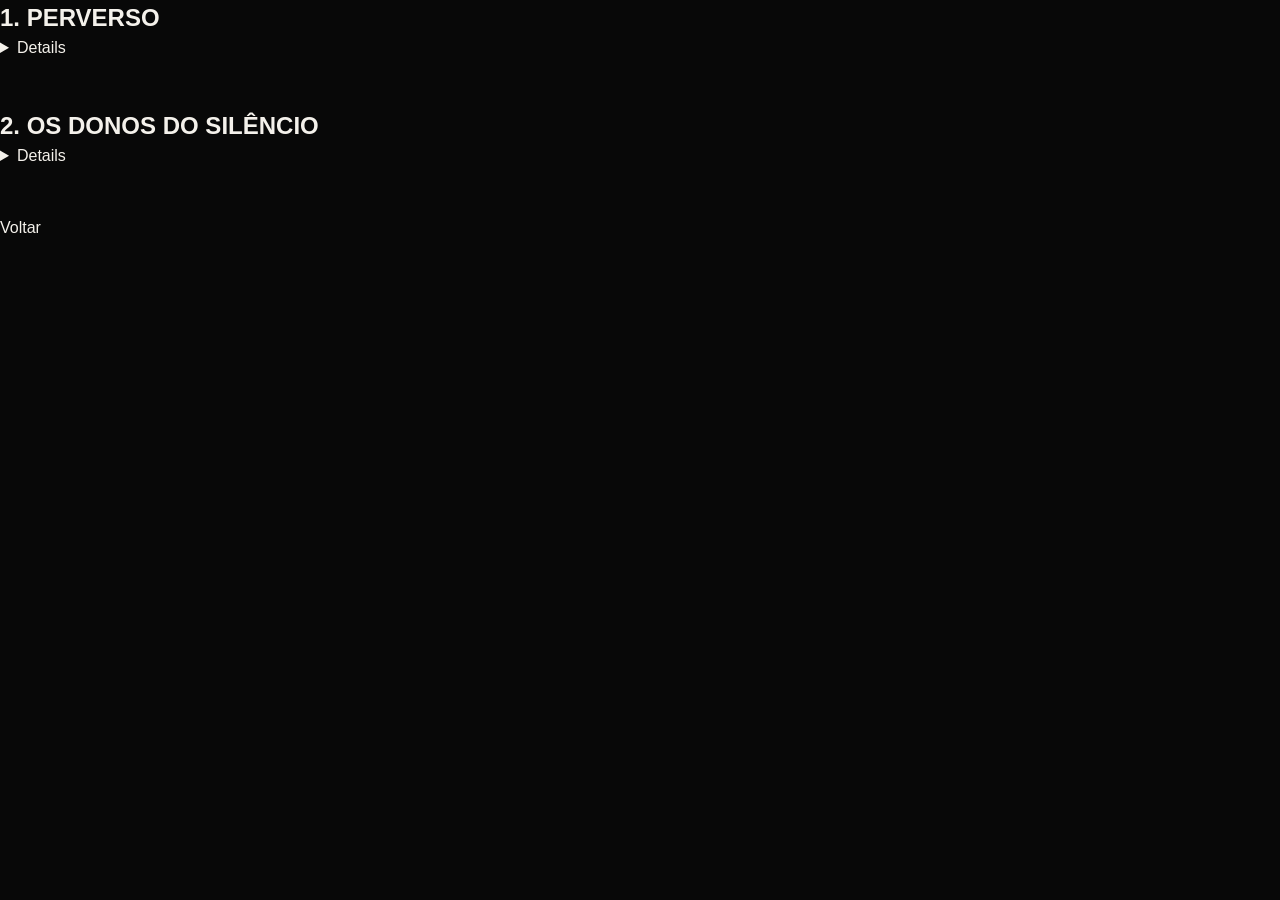
<file: CINEMA.html>
<!DOCTYPE html>
<html lang="en">
<head>
    <meta charset="UTF-8">
    <meta name="viewport" content="width=device-width, initial-scale=1.0">
    <title>Document</title>
    <link rel="stylesheet" href="style.css">
</head>
<body>

<section id="servicos">
  <div class="containerNOVEL">

      <h2 class="section-title">1. PERVERSO</h2>
      <details>

        <p class="section-text">
        Trabalhei como assistente de interpretação do Português para Inglês. Tradução, transliteração e revisão final.
      </p>

      <div class="servicesN">

        <div class="service-NOVEL">
          <img src="img/PERVERSO.jpg" alt="">
    </div>
        
  </div> <br><br>

    <h2 >TRAILER</h2> <br><br>

    
        <article>
            <video controls>
                <source src="">
            </video>

        </article> 
        
      </details> <br><br>


      <h2 class="section-title">2. OS DONOS DO SILÊNCIO</h2>
      <details>

        <p class="section-text">
        Trabalhei na Edição de diálogos, Limpeza de áudio, Redução de ruído,
        Trilha sonora, Loudness para TV/streaming, Restauração de voz, Final mix para cinema e televisão.
      </p>

      <div class="servicesN">

        <div class="service-NOVEL">
          <img src="img/odds_1.png" alt="">
    </div>
        
  </div> <br><br>

    <h2 >TRAILER</h2> <br><br>

    
        <article>
            <video controls>
                <source src="video/ODDS.mp4">
            </video>

        </article> 
        
      </details>

      
            
        <br><br>


        <a href="index.html" class="btn primary"><button>Voltar</button></a>

    </div>

    

</section>

  

    
</body>
</html>
</file>
<file: style.css>
/* =========================================================
   VULCÂNICO — ECOSSISTEMA DIGITAL
   MAIN STYLESHEET
   ========================================================= */


/* =========================================================
   01. RESET
   ========================================================= */

*,
*::before,
*::after {
    margin: 0;
    padding: 0;
    box-sizing: border-box;
}

html {
    scroll-behavior: smooth;
    font-size: 16px;
}

body {
    min-height: 100vh;
    background: #080808;
    color: #f4f1eb;
    font-family: "Manrope", sans-serif;
    overflow-x: hidden;
    line-height: 1.5;
    -webkit-font-smoothing: antialiased;
    text-rendering: optimizeLegibility;
}

body::-webkit-scrollbar {
    width: 7px;
}

body::-webkit-scrollbar-track {
    background: #080808;
}

body::-webkit-scrollbar-thumb {
    background: #333;
    border-radius: 20px;
}

body::-webkit-scrollbar-thumb:hover {
    background: #555;
}

a {
    color: inherit;
    text-decoration: none;
}

button,
input {
    font: inherit;
}

button {
    border: 0;
    background: none;
    color: inherit;
    cursor: pointer;
}

img {
    display: block;
    max-width: 100%;
}

ul,
ol {
    list-style: none;
}


/* =========================================================
   02. ROOT VARIABLES
   ========================================================= */

:root {

    --black: #080808;
    --black-soft: #0d0d0d;
    --black-card: #111111;
    --black-light: #171717;

    --white: #f4f1eb;
    --white-soft: #c9c6bf;
    --white-muted: #8e8b85;

    --line: rgba(255, 255, 255, 0.10);
    --line-soft: rgba(255, 255, 255, 0.06);

    --accent: #d7ff3f;
    --accent-soft: rgba(215, 255, 63, 0.18);

    --container: 1380px;

    --ease: cubic-bezier(0.16, 1, 0.3, 1);

    --serif: "Playfair Display", serif;
    --mono: "DM Mono", monospace;
}


/* =========================================================
   03. NOISE
   ========================================================= */

.noise-overlay {
    position: fixed;
    inset: 0;
    z-index: 9998;
    pointer-events: none;
    opacity: 0.035;
    background-image: url("data:image/svg+xml,%3Csvg viewBox='0 0 180 180' xmlns='http://www.w3.org/2000/svg'%3E%3Cfilter id='n'%3E%3CfeTurbulence type='fractalNoise' baseFrequency='.9' numOctaves='4' stitchTiles='stitch'/%3E%3C/filter%3E%3Crect width='100%25' height='100%25' filter='url(%23n)' opacity='.6'/%3E%3C/svg%3E");
}


/* =========================================================
   04. CURSOR LIGHT
   ========================================================= */

.cursor-light {
    position: fixed;
    width: 420px;
    height: 420px;
    border-radius: 50%;
    pointer-events: none;
    z-index: 1;
    transform: translate(-50%, -50%);
    background: radial-gradient(
        circle,
        rgba(215, 255, 63, 0.055) 0%,
        rgba(215, 255, 63, 0.018) 30%,
        transparent 70%
    );
    opacity: 0;
    transition: opacity 0.5s ease;
}

body:hover .cursor-light {
    opacity: 1;
}


/* =========================================================
   05. PAGE LOADER
   ========================================================= */

.page-loader {
    position: fixed;
    inset: 0;
    z-index: 10000;
    background: #080808;
    display: flex;
    flex-direction: column;
    justify-content: center;
    align-items: center;
    gap: 15px;
    transition:
        opacity 0.8s var(--ease),
        visibility 0.8s var(--ease);
}

.page-loader.loaded {
    opacity: 0;
    visibility: hidden;
}

.loader-logo {
    width: 64px;
    height: 64px;
    border: 1px solid rgba(255,255,255,.2);
    display: flex;
    justify-content: center;
    align-items: center;
    font-size: 27px;
    font-weight: 800;
    animation: loaderPulse 1.4s infinite;
}

.loader-name {
    font-family: var(--mono);
    font-size: 10px;
    letter-spacing: 0.25em;
    color: var(--white-muted);
}

.loader-line {
    width: 120px;
    height: 1px;
    background: rgba(255,255,255,.12);
    overflow: hidden;
}

.loader-line span {
    display: block;
    width: 100%;
    height: 100%;
    background: var(--accent);
    transform: translateX(-100%);
    animation: loaderLine 1.5s var(--ease) forwards;
}

@keyframes loaderPulse {
    50% {
        transform: scale(1.06);
    }
}

@keyframes loaderLine {
    to {
        transform: translateX(0);
    }
}


/* =========================================================
   06. HEADER
   ========================================================= */

.site-header {
    position: fixed;
    top: 0;
    left: 0;
    width: 100%;
    z-index: 500;
    padding: 20px 0;
    transition:
        background .5s ease,
        padding .5s ease,
        border-color .5s ease;
    border-bottom: 1px solid transparent;
}

.site-header.scrolled {
    background: rgba(8,8,8,.82);
    backdrop-filter: blur(20px);
    -webkit-backdrop-filter: blur(20px);
    padding: 13px 0;
    border-bottom-color: var(--line-soft);
}

.header-container {
    width: min(calc(100% - 70px), var(--container));
    margin: auto;
    display: flex;
    align-items: center;
    justify-content: space-between;
    gap: 30px;
}


/* =========================================================
   07. BRAND
   ========================================================= */

.brand {
    display: flex;
    align-items: center;
    gap: 12px;
    flex-shrink: 0;
}

.brand-symbol {
    width: 38px;
    height: 38px;
    border: 1px solid rgba(255,255,255,.25);
    display: flex;
    align-items: center;
    justify-content: center;
    font-size: 15px;
    font-weight: 800;
    transition:
        background .4s ease,
        color .4s ease,
        transform .4s var(--ease);
}

.brand:hover .brand-symbol {
    background: var(--accent);
    color: #080808;
    transform: rotate(-8deg);
}

.brand-text {
    display: flex;
    flex-direction: column;
    line-height: 1;
}

.brand-text strong {
    font-size: 15px;
    letter-spacing: .12em;
    font-weight: 800;
}

.brand-text span {
    margin-top: 5px;
    font-family: var(--mono);
    font-size: 6px;
    letter-spacing: .18em;
    color: var(--white-muted);
}


/* =========================================================
   08. MAIN NAVIGATION
   ========================================================= */

.main-navigation {
    display: flex;
    align-items: center;
    gap: 32px;
    margin-left: auto;
}

.main-navigation a {
    position: relative;
    font-size: 11px;
    color: var(--white-muted);
    transition: color .3s ease;
}

.main-navigation a::after {
    content: "";
    position: absolute;
    left: 0;
    bottom: -7px;
    width: 0;
    height: 1px;
    background: var(--accent);
    transition: width .4s var(--ease);
}

.main-navigation a:hover {
    color: var(--white);
}

.main-navigation a:hover::after {
    width: 100%;
}


/* =========================================================
   09. HEADER ACTIONS
   ========================================================= */

.header-actions {
    display: flex;
    align-items: center;
    gap: 22px;
}

.header-search {
    width: 32px;
    height: 32px;
    display: flex;
    justify-content: center;
    align-items: center;
    color: var(--white-muted);
    transition: color .3s ease;
}

.header-search:hover {
    color: var(--accent);
}

.search-icon {
    font-size: 25px;
    line-height: 1;
    transform: rotate(-20deg);
}

.login-link {
    font-size: 11px;
    color: var(--white-muted);
    transition: color .3s ease;
}

.login-link:hover {
    color: var(--white);
}

.header-button {
    display: inline-flex;
    align-items: center;
    gap: 12px;
    padding: 11px 17px;
    background: var(--white);
    color: #080808;
    font-size: 10px;
    font-weight: 800;
    transition:
        transform .4s var(--ease),
        background .3s ease;
}

.header-button:hover {
    transform: translateY(-2px);
    background: var(--accent);
}

.header-button span {
    font-size: 15px;
}


/* =========================================================
   10. MOBILE MENU BUTTON
   ========================================================= */

.mobile-menu-button {
    width: 38px;
    height: 38px;
    display: none;
    flex-direction: column;
    justify-content: center;
    align-items: center;
    gap: 5px;
}

.mobile-menu-button span {
    display: block;
    width: 21px;
    height: 1px;
    background: var(--white);
    transition: transform .4s ease;
}

.mobile-menu-button.active span:nth-child(1) {
    transform: translateY(6px) rotate(45deg);
}

.mobile-menu-button.active span:nth-child(2) {
    opacity: 0;
}

.mobile-menu-button.active span:nth-child(3) {
    transform: translateY(-6px) rotate(-45deg);
}


/* =========================================================
   11. MOBILE NAVIGATION
   ========================================================= */

.mobile-navigation {
    position: fixed;
    inset: 0;
    z-index: 450;
    background: rgba(8,8,8,.98);
    transform: translateY(-100%);
    transition: transform .7s var(--ease);
    display: none;
}

.mobile-navigation.active {
    transform: translateY(0);
}

.mobile-navigation-inner {
    width: min(calc(100% - 50px), 600px);
    height: 100%;
    margin: auto;
    display: flex;
    flex-direction: column;
    justify-content: center;
}

.mobile-navigation nav {
    display: flex;
    flex-direction: column;
}

.mobile-navigation nav a {
    display: flex;
    align-items: center;
    gap: 20px;
    padding: 15px 0;
    border-bottom: 1px solid var(--line-soft);
    font-size: clamp(30px, 8vw, 50px);
    font-weight: 600;
    letter-spacing: -.04em;
}

.mobile-navigation nav a span {
    font-family: var(--mono);
    font-size: 9px;
    color: var(--white-muted);
}

.mobile-menu-footer {
    display: flex;
    gap: 20px;
    margin-top: 35px;
}

.mobile-menu-footer a {
    font-size: 11px;
    color: var(--white-muted);
}


/* =========================================================
   12. SEARCH OVERLAY
   ========================================================= */

.search-overlay {
    position: fixed;
    inset: 0;
    z-index: 900;
    background: rgba(8,8,8,.97);
    backdrop-filter: blur(25px);
    -webkit-backdrop-filter: blur(25px);
    opacity: 0;
    visibility: hidden;
    transition:
        opacity .5s ease,
        visibility .5s ease;
}

.search-overlay.active {
    opacity: 1;
    visibility: visible;
}

.close-search {
    position: absolute;
    top: 35px;
    right: 45px;
    font-size: 35px;
    font-weight: 200;
    color: var(--white-muted);
    transition:
        color .3s ease,
        transform .4s ease;
}

.close-search:hover {
    color: var(--white);
    transform: rotate(90deg);
}

.search-overlay-content {
    width: min(calc(100% - 60px), 1000px);
    margin: auto;
    min-height: 100%;
    display: flex;
    flex-direction: column;
    justify-content: center;
}

.search-overlay-content h2 {
    margin: 25px 0 45px;
    font-size: clamp(45px, 7vw, 90px);
    line-height: .95;
    letter-spacing: -.055em;
}

.search-overlay-content h2 em {
    font-family: var(--serif);
    font-weight: 500;
}

.global-search-form {
    display: flex;
    align-items: center;
    gap: 20px;
    border-bottom: 1px solid rgba(255,255,255,.25);
    padding-bottom: 20px;
}

.search-large-icon {
    font-size: 35px;
    transform: rotate(-20deg);
}

.global-search-form input {
    flex: 1;
    border: 0;
    outline: 0;
    background: transparent;
    color: var(--white);
    font-size: clamp(20px, 3vw, 35px);
    font-weight: 500;
}

.global-search-form input::placeholder {
    color: #444;
}

.global-search-form button {
    padding: 13px 20px;
    background: var(--accent);
    color: #080808;
    font-family: var(--mono);
    font-size: 9px;
    letter-spacing: .1em;
    font-weight: 500;
}

.search-suggestions {
    display: flex;
    flex-wrap: wrap;
    gap: 10px;
    margin-top: 20px;
}

.search-suggestions span {
    padding: 7px 12px;
    border: 1px solid var(--line);
    border-radius: 100px;
    font-family: var(--mono);
    font-size: 8px;
    color: var(--white-muted);
}


/* =========================================================
   13. GLOBAL CONTAINERS
   ========================================================= */

.section-container {
    width: min(calc(100% - 70px), var(--container));
    margin: auto;
}

.section-section {
    position: relative;
    padding: 150px 0;
}

.dark-section {
    position: relative;
    padding: 150px 0;
    background: #0c0c0c;
    overflow: hidden;
}

.dark-section::before {
    content: "";
    position: absolute;
    inset: 0;
    background:
        radial-gradient(
            circle at 85% 20%,
            rgba(215,255,63,.035),
            transparent 25%
        );
    pointer-events: none;
}


/* =========================================================
   14. SECTION LABEL
   ========================================================= */

.section-label {
    display: flex;
    align-items: center;
    gap: 10px;
    font-family: var(--mono);
    font-size: 8px;
    letter-spacing: .2em;
    color: var(--white-muted);
}

.section-label span {
    width: 20px;
    height: 1px;
    background: var(--accent);
}


/* =========================================================
   15. SECTION HEADING
   ========================================================= */

.section-heading {
    display: flex;
    align-items: flex-end;
    justify-content: space-between;
    gap: 40px;
    margin-bottom: 65px;
}

.section-heading h2 {
    margin-top: 20px;
    max-width: 800px;
    font-size: clamp(42px, 6vw, 82px);
    line-height: .95;
    letter-spacing: -.055em;
    font-weight: 600;
}

.section-heading h2 em {
    font-family: var(--serif);
    font-weight: 500;
}

.section-link {
    display: flex;
    align-items: center;
    gap: 12px;
    padding-bottom: 7px;
    border-bottom: 1px solid var(--line);
    font-family: var(--mono);
    font-size: 9px;
    color: var(--white-muted);
    white-space: nowrap;
    transition:
        color .3s ease,
        border-color .3s ease;
}

.section-link span {
    font-size: 15px;
}

.section-link:hover {
    color: var(--accent);
    border-color: var(--accent);
}


/* =========================================================
   16. HERO
   ========================================================= */

.hero-section {
    min-height: 100vh;
    min-height: 100svh;
    position: relative;
    overflow: hidden;
    display: flex;
    align-items: center;
}

.hero-background {
    position: absolute;
    inset: 0;
    overflow: hidden;
}

.hero-grid {
    position: absolute;
    inset: 0;
    opacity: .25;
    background-image:
        linear-gradient(
            rgba(255,255,255,.035) 1px,
            transparent 1px
        ),
        linear-gradient(
            90deg,
            rgba(255,255,255,.035) 1px,
            transparent 1px
        );
    background-size: 90px 90px;
    mask-image: linear-gradient(
        to bottom,
        black,
        transparent 90%
    );
}

.hero-gradient {
    position: absolute;
    border-radius: 50%;
    filter: blur(100px);
}

.hero-gradient-one {
    width: 600px;
    height: 600px;
    right: -200px;
    top: -150px;
    background: rgba(215,255,63,.07);
}

.hero-gradient-two {
    width: 500px;
    height: 500px;
    left: -250px;
    bottom: -250px;
    background: rgba(255,255,255,.035);
}

.hero-container {
    width: min(calc(100% - 70px), var(--container));
    margin: auto;
    position: relative;
    z-index: 3;
    display: grid;
    grid-template-columns: 1.1fr .9fr;
    align-items: center;
    gap: 50px;
    padding-top: 100px;
}

.hero-content {
    max-width: 780px;
}

.hero-label {
    margin-bottom: 28px;
}

.hero-content h1 {
    font-size: clamp(58px, 7.7vw, 120px);
    line-height: .86;
    letter-spacing: -.07em;
    font-weight: 600;
}

.hero-content h1 em {
    font-family: var(--serif);
    font-weight: 500;
}

.hero-description {
    max-width: 530px;
    margin-top: 35px;
    font-size: 14px;
    line-height: 1.8;
    color: var(--white-muted);
}

.hero-buttons {
    display: flex;
    flex-wrap: wrap;
    gap: 12px;
    margin-top: 40px;
}

.primary-button,
.secondary-button,
.dark-button {
    display: inline-flex;
    align-items: center;
    justify-content: center;
    gap: 20px;
    padding: 15px 20px;
    font-size: 9px;
    font-weight: 800;
    letter-spacing: .03em;
    transition:
        transform .4s var(--ease),
        background .3s ease,
        color .3s ease;
}

.primary-button {
    background: var(--white);
    color: #080808;
}

.primary-button:hover {
    background: var(--accent);
    transform: translateY(-3px);
}

.primary-button span,
.secondary-button span,
.dark-button span {
    font-size: 16px;
}

.secondary-button {
    border: 1px solid var(--line);
    color: var(--white);
}

.secondary-button:hover {
    border-color: rgba(215,255,63,.4);
    color: var(--accent);
    transform: translateY(-3px);
}


/* =========================================================
   17. HERO VISUAL
   ========================================================= */

.hero-visual {
    min-height: 620px;
    position: relative;
    display: flex;
    justify-content: center;
    align-items: center;
}

.hero-orbit {
    position: absolute;
    border: 1px solid rgba(255,255,255,.08);
    border-radius: 50%;
    animation: orbitRotate 20s linear infinite;
}

.orbit-one {
    width: 470px;
    height: 470px;
}

.orbit-two {
    width: 580px;
    height: 580px;
    animation-duration: 28s;
    animation-direction: reverse;
}

.orbit-three {
    width: 700px;
    height: 700px;
    border-style: dashed;
    opacity: .4;
    animation-duration: 40s;
}

@keyframes orbitRotate {
    to {
        transform: rotate(360deg);
    }
}

.hero-record {
    position: relative;
    width: 390px;
    height: 390px;
    border-radius: 50%;
    background:
        repeating-radial-gradient(
            circle,
            #080808 0px,
            #080808 3px,
            #181818 4px,
            #080808 7px
        );
    box-shadow:
        0 0 100px rgba(0,0,0,.8),
        inset 0 0 50px rgba(255,255,255,.04);
    animation: recordFloat 7s ease-in-out infinite;
}

.hero-record::before {
    content: "";
    position: absolute;
    inset: 0;
    border-radius: 50%;
    background:
        conic-gradient(
            from 0deg,
            transparent,
            rgba(255,255,255,.08),
            transparent 25%,
            rgba(255,255,255,.04),
            transparent 50%
        );
}

.record-label {
    position: absolute;
    width: 125px;
    height: 125px;
    border-radius: 50%;
    background: #161616;
    border: 1px solid rgba(255,255,255,.15);
    left: 50%;
    top: 50%;
    transform: translate(-50%, -50%);
    display: flex;
    align-items: center;
    justify-content: center;
    flex-direction: column;
}

.record-label span {
    font-size: 42px;
    font-weight: 800;
    line-height: 1;
}

.record-label small {
    margin-top: 7px;
    font-family: var(--mono);
    font-size: 6px;
    letter-spacing: .2em;
    color: var(--white-muted);
}

@keyframes recordFloat {
    0%, 100% {
        transform: translateY(0) rotate(0deg);
    }

    50% {
        transform: translateY(-18px) rotate(4deg);
    }
}


/* =========================================================
   18. FLOATING PLAYER CARD
   ========================================================= */

.floating-player-card {
    position: absolute;
    left: 0;
    bottom: 70px;
    width: 225px;
    padding: 18px;
    background: rgba(15,15,15,.78);
    border: 1px solid rgba(255,255,255,.12);
    backdrop-filter: blur(15px);
    -webkit-backdrop-filter: blur(15px);
    box-shadow: 0 20px 50px rgba(0,0,0,.4);
    animation: cardFloat 6s ease-in-out infinite;
}

.floating-card-label {
    font-family: var(--mono);
    font-size: 7px;
    color: var(--white-muted);
    letter-spacing: .15em;
}

.floating-card-title {
    margin-top: 10px;
    font-size: 15px;
    font-weight: 700;
}

.floating-card-info {
    margin-top: 4px;
    font-size: 8px;
    color: var(--white-muted);
}

.mini-waveform {
    height: 32px;
    margin-top: 14px;
    display: flex;
    align-items: center;
    gap: 3px;
}

.mini-waveform i {
    width: 2px;
    background: var(--accent);
    animation: waveform 1s ease-in-out infinite alternate;
}

.mini-waveform i:nth-child(1) { height: 35%; }
.mini-waveform i:nth-child(2) { height: 65%; animation-delay: .1s; }
.mini-waveform i:nth-child(3) { height: 90%; animation-delay: .2s; }
.mini-waveform i:nth-child(4) { height: 45%; animation-delay: .3s; }
.mini-waveform i:nth-child(5) { height: 80%; animation-delay: .4s; }
.mini-waveform i:nth-child(6) { height: 55%; animation-delay: .5s; }
.mini-waveform i:nth-child(7) { height: 100%; animation-delay: .6s; }
.mini-waveform i:nth-child(8) { height: 50%; animation-delay: .7s; }
.mini-waveform i:nth-child(9) { height: 70%; animation-delay: .8s; }
.mini-waveform i:nth-child(10) { height: 40%; animation-delay: .9s; }
.mini-waveform i:nth-child(11) { height: 75%; animation-delay: 1s; }
.mini-waveform i:nth-child(12) { height: 50%; animation-delay: 1.1s; }

@keyframes waveform {
    to {
        transform: scaleY(.5);
    }
}

@keyframes cardFloat {
    0%,100% {
        transform: translateY(0);
    }

    50% {
        transform: translateY(-12px);
    }
}


/* =========================================================
   19. ONLINE CARD
   ========================================================= */

.online-card {
    position: absolute;
    top: 65px;
    right: 0;
    display: flex;
    align-items: center;
    gap: 9px;
    padding: 10px 13px;
    border: 1px solid var(--line);
    background: rgba(8,8,8,.65);
    backdrop-filter: blur(10px);
    font-family: var(--mono);
    font-size: 7px;
    color: var(--white-muted);
}

.online-dot {
    width: 5px;
    height: 5px;
    border-radius: 50%;
    background: var(--accent);
    box-shadow: 0 0 10px var(--accent);
}


/* =========================================================
   20. HERO SCROLL
   ========================================================= */

.hero-scroll {
    position: absolute;
    bottom: 35px;
    left: 50%;
    transform: translateX(-50%);
    z-index: 5;
    display: flex;
    align-items: center;
    gap: 15px;
}

.hero-scroll span {
    font-family: var(--mono);
    font-size: 7px;
    letter-spacing: .2em;
    color: var(--white-muted);
}

.hero-scroll div {
    width: 45px;
    height: 1px;
    background: var(--line);
    position: relative;
    overflow: hidden;
}

.hero-scroll div::after {
    content: "";
    position: absolute;
    left: 0;
    width: 15px;
    height: 100%;
    background: var(--accent);
    animation: scrollLine 2s ease-in-out infinite;
}

@keyframes scrollLine {
    0% {
        transform: translateX(-20px);
    }

    50% {
        transform: translateX(45px);
    }

    100% {
        transform: translateX(-20px);
    }
}


/* =========================================================
   21. TICKER
   ========================================================= */

.ticker-section {
    border-top: 1px solid var(--line-soft);
    border-bottom: 1px solid var(--line-soft);
    overflow: hidden;
    background: #0b0b0b;
}

.ticker-track {
    display: flex;
    width: max-content;
    align-items: center;
    gap: 30px;
    padding: 17px 0;
    animation: tickerMove 30s linear infinite;
}

.ticker-track span {
    font-family: var(--mono);
    font-size: 9px;
    letter-spacing: .15em;
    white-space: nowrap;
    color: var(--white-muted);
}

.ticker-track i {
    font-size: 8px;
    color: var(--accent);
}

@keyframes tickerMove {
    to {
        transform: translateX(-50%);
    }
}


/* =========================================================
   22. BEATS GRID
========================================================= */

.beat-grid {
    display: grid;
    grid-template-columns: repeat(4, 1fr);
    gap: 18px;
}

.beat-card {
    min-width: 0;
}

.beat-cover {
    position: relative;
    aspect-ratio: 1 / 1;
    overflow: hidden;
    background: #141414;
    transition:
        transform .6s var(--ease);
}

.beat-card:hover .beat-cover {
    transform: translateY(-6px);
}

.beat-cover::before {
    content: "";
    position: absolute;
    inset: 0;
    background:
        radial-gradient(
            circle at 60% 30%,
            rgba(255,255,255,.12),
            transparent 30%
        ),
        linear-gradient(
            145deg,
            rgba(255,255,255,.03),
            transparent
        );
}

.beat-cover-one {
    background:
        radial-gradient(
            circle at 35% 35%,
            #514f44,
            transparent 25%
        ),
        linear-gradient(135deg,#171717,#050505);
}

.beat-cover-two {
    background:
        radial-gradient(
            circle at 70% 30%,
            #393939,
            transparent 25%
        ),
        linear-gradient(145deg,#202020,#070707);
}

.beat-cover-three {
    background:
        radial-gradient(
            circle at 50% 50%,
            #494949,
            transparent 20%
        ),
        linear-gradient(120deg,#1c1c1c,#050505);
}

.beat-cover-four {
    background:
        radial-gradient(
            circle at 30% 70%,
            #414141,
            transparent 25%
        ),
        linear-gradient(145deg,#1a1a1a,#050505);
}

.beat-number {
    position: absolute;
    top: 17px;
    left: 17px;
    font-family: var(--mono);
    font-size: 8px;
    color: rgba(255,255,255,.45);
}

.beat-watermark {
    position: absolute;
    right: 17px;
    top: 8px;
    font-size: 70px;
    font-weight: 800;
    color: rgba(255,255,255,.035);
}

.beat-category {
    position: absolute;
    left: 17px;
    bottom: 17px;
    padding: 6px 9px;
    border: 1px solid rgba(255,255,255,.15);
    background: rgba(0,0,0,.3);
    backdrop-filter: blur(8px);
    font-family: var(--mono);
    font-size: 7px;
    color: var(--white-muted);
}

.beat-play {
    position: absolute;
    width: 52px;
    height: 52px;
    left: 50%;
    top: 50%;
    transform: translate(-50%, -50%);
    border-radius: 50%;
    background: var(--white);
    color: #080808;
    display: flex;
    align-items: center;
    justify-content: center;
    font-size: 11px;
    padding-left: 2px;
    opacity: 0;
    transition:
        opacity .4s ease,
        transform .4s var(--ease);
}

.beat-cover:hover .beat-play {
    opacity: 1;
}

.beat-play:hover {
    background: var(--accent);
    transform: translate(-50%, -50%) scale(1.1);
}

.beat-information {
    padding-top: 17px;
    display: flex;
    justify-content: space-between;
    gap: 10px;
}

.beat-information h3 {
    font-size: 13px;
    font-weight: 700;
}

.beat-information p {
    margin-top: 3px;
    font-size: 9px;
    color: var(--white-muted);
}

.beat-information strong {
    font-family: var(--mono);
    font-size: 9px;
    white-space: nowrap;
    font-weight: 400;
}


/* =========================================================
   23. EDITORIAL
========================================================= */

.editorial-section {
    min-height: 750px;
    display: grid;
    grid-template-columns: 1fr 1fr;
    background: #0d0d0d;
}

.editorial-image {
    position: relative;
    overflow: hidden;
    min-height: 600px;
    background:
        radial-gradient(
            circle at 70% 35%,
            rgba(215,255,63,.1),
            transparent 18%
        ),
        radial-gradient(
            circle at 30% 75%,
            rgba(255,255,255,.06),
            transparent 20%
        ),
        #101010;
}

.editorial-image::before {
    content: "";
    position: absolute;
    inset: 0;
    background-image:
        linear-gradient(
            rgba(255,255,255,.035) 1px,
            transparent 1px
        ),
        linear-gradient(
            90deg,
            rgba(255,255,255,.035) 1px,
            transparent 1px
        );
    background-size: 70px 70px;
}

.editorial-glow {
    position: absolute;
    width: 350px;
    height: 350px;
    left: 50%;
    top: 50%;
    transform: translate(-50%, -50%);
    border-radius: 50%;
    background: rgba(215,255,63,.05);
    filter: blur(70px);
}

.editorial-letter {
    position: absolute;
    left: 50%;
    top: 50%;
    transform: translate(-50%, -50%);
    font-size: clamp(180px, 25vw, 350px);
    font-weight: 800;
    line-height: 1;
    color: rgba(255,255,255,.04);
}

.editorial-caption {
    position: absolute;
    bottom: 30px;
    left: 35px;
    font-family: var(--mono);
    font-size: 7px;
    letter-spacing: .2em;
    color: var(--white-muted);
}

.editorial-content {
    padding: 100px clamp(50px, 8vw, 130px);
    display: flex;
    justify-content: center;
    flex-direction: column;
}

.editorial-content h2 {
    margin-top: 25px;
    font-size: clamp(50px, 6vw, 85px);
    line-height: .92;
    letter-spacing: -.06em;
}

.editorial-content h2 em {
    font-family: var(--serif);
    font-weight: 500;
}

.editorial-content p {
    max-width: 450px;
    margin: 35px 0;
    color: var(--white-muted);
    font-size: 13px;
    line-height: 1.9;
}


/* =========================================================
   24. MUSIC SECTION
========================================================= */

.music-section {
    background: #080808;
}

.music-list {
    border-top: 1px solid var(--line);
}

.music-row {
    display: grid;
    grid-template-columns: 50px 70px 1fr auto 30px;
    align-items: center;
    gap: 18px;
    padding: 14px 0;
    border-bottom: 1px solid var(--line-soft);
    transition: background .3s ease;
}

.music-row:hover {
    background: rgba(255,255,255,.02);
}

.music-play {
    position: relative;
    opacity: 1;
    width: 42px;
    height: 42px;
    transform: none;
    background: transparent;
    color: var(--white);
    border: 1px solid var(--line);
}

.music-play:hover {
    transform: scale(1.08);
}

.music-cover {
    width: 65px;
    height: 65px;
    background: #181818;
}

.music-cover-one {
    background:
        radial-gradient(circle at 30% 40%,#565656,transparent 25%),
        #111;
}

.music-cover-two {
    background:
        radial-gradient(circle at 70% 30%,#4d4d4d,transparent 25%),
        #111;
}

.music-cover-three {
    background:
        radial-gradient(circle at 50% 60%,#3f3f3f,transparent 25%),
        #111;
}

.music-cover-four {
    background:
        radial-gradient(circle at 40% 30%,#454545,transparent 25%),
        #111;
}

.music-information {
    display: flex;
    flex-direction: column;
}

.music-information strong {
    font-size: 13px;
}

.music-information span {
    margin-top: 3px;
    font-size: 9px;
    color: var(--white-muted);
}

.music-duration {
    font-family: var(--mono);
    font-size: 8px;
    color: var(--white-muted);
}

.music-more {
    color: var(--white-muted);
    font-size: 11px;
}


/* =========================================================
   25. ARTISTS
========================================================= */

.artist-grid {
    display: grid;
    grid-template-columns: repeat(3, 1fr);
    gap: 20px;
}

.artist-card {
    overflow: hidden;
}

.artist-image {
    aspect-ratio: 4 / 5;
    position: relative;
    overflow: hidden;
    background: #161616;
    transition: transform .7s var(--ease);
}

.artist-card:hover .artist-image {
    transform: scale(.98);
}

.artist-image::before {
    content: "";
    position: absolute;
    inset: 0;
    background:
        linear-gradient(
            to top,
            rgba(0,0,0,.75),
            transparent 50%
        );
    z-index: 1;
}

.artist-image-one {
    background:
        radial-gradient(circle at 50% 30%,#555,transparent 22%),
        linear-gradient(145deg,#272727,#090909);
}

.artist-image-two {
    background:
        radial-gradient(circle at 40% 40%,#4b4b4b,transparent 25%),
        linear-gradient(145deg,#202020,#070707);
}

.artist-image-three {
    background:
        radial-gradient(circle at 60% 35%,#5a5a5a,transparent 22%),
        linear-gradient(145deg,#282828,#080808);
}

.artist-index {
    position: absolute;
    left: 20px;
    top: 20px;
    z-index: 2;
    font-family: var(--mono);
    font-size: 8px;
    color: rgba(255,255,255,.6);
}

.artist-image-glow {
    position: absolute;
    width: 250px;
    height: 250px;
    border-radius: 50%;
    left: 50%;
    top: 40%;
    transform: translate(-50%, -50%);
    background: rgba(255,255,255,.03);
    filter: blur(50px);
}

.artist-details {
    display: flex;
    justify-content: space-between;
    align-items: center;
    padding-top: 16px;
}

.artist-details h3 {
    font-size: 15px;
}

.artist-details p {
    margin-top: 3px;
    color: var(--white-muted);
    font-size: 9px;
}

.artist-details > a {
    width: 35px;
    height: 35px;
    border: 1px solid var(--line);
    display: flex;
    justify-content: center;
    align-items: center;
    font-size: 13px;
    transition:
        background .3s ease,
        color .3s ease;
}

.artist-details > a:hover {
    background: var(--accent);
    color: #080808;
}


/* =========================================================
   26. CREATORS
========================================================= */

.creator-grid {
    display: grid;
    grid-template-columns: repeat(3, 1fr);
    gap: 18px;
}

.creator-card {
    border: 1px solid var(--line-soft);
    background: #0d0d0d;
    transition:
        transform .5s var(--ease),
        border-color .4s ease;
}

.creator-card:hover {
    transform: translateY(-7px);
    border-color: rgba(255,255,255,.16);
}

.creator-visual {
    height: 250px;
    position: relative;
    overflow: hidden;
}

.creator-visual::before {
    content: "";
    position: absolute;
    inset: 0;
    background-image:
        linear-gradient(
            45deg,
            transparent 48%,
            rgba(255,255,255,.06) 49%,
            transparent 50%
        );
    background-size: 40px 40px;
}

.creator-visual-one {
    background:
        radial-gradient(circle,#4b4b4b,transparent 30%),
        #131313;
}

.creator-visual-two {
    background:
        conic-gradient(
            from 0deg,
            #111,
            #292929,
            #111
        );
}

.creator-visual-three {
    background:
        radial-gradient(
            circle at 70% 40%,
            #454545,
            transparent 25%
        ),
        #111;
}

.creator-visual span {
    position: absolute;
    top: 20px;
    left: 20px;
    font-family: var(--mono);
    font-size: 8px;
    color: var(--white-muted);
}

.creator-content {
    padding: 24px;
}

.creator-content h3 {
    font-size: 17px;
}

.creator-content p {
    margin: 10px 0 20px;
    color: var(--white-muted);
    font-size: 10px;
    line-height: 1.7;
    max-width: 280px;
}

.creator-content a {
    display: inline-flex;
    align-items: center;
    gap: 10px;
    font-family: var(--mono);
    font-size: 8px;
    color: var(--white-muted);
}

.creator-content a:hover {
    color: var(--accent);
}


/* =========================================================
   27. PROMOTION
========================================================= */

.promotion-section {
    min-height: 650px;
    position: relative;
    display: flex;
    align-items: center;
    justify-content: center;
    text-align: center;
    overflow: hidden;
    background: var(--accent);
    color: #080808;
}

.promotion-background {
    position: absolute;
    inset: 0;
    overflow: hidden;
}

.promotion-orb {
    position: absolute;
    width: 700px;
    height: 700px;
    left: 50%;
    top: 50%;
    transform: translate(-50%, -50%);
    border-radius: 50%;
    background: rgba(255,255,255,.15);
    filter: blur(80px);
}

.promotion-grid {
    position: absolute;
    inset: 0;
    opacity: .18;
    background-image:
        linear-gradient(
            rgba(0,0,0,.2) 1px,
            transparent 1px
        ),
        linear-gradient(
            90deg,
            rgba(0,0,0,.2) 1px,
            transparent 1px
        );
    background-size: 70px 70px;
}

.promotion-content {
    position: relative;
    z-index: 2;
    max-width: 850px;
}

.promotion-content .section-label {
    justify-content: center;
    color: rgba(0,0,0,.6);
}

.promotion-content .section-label span {
    background: #080808;
}

.promotion-content h2 {
    margin-top: 25px;
    font-size: clamp(55px, 8vw, 110px);
    line-height: .86;
    letter-spacing: -.07em;
}

.promotion-content h2 em {
    font-family: var(--serif);
    font-weight: 500;
}

.promotion-content p {
    max-width: 470px;
    margin: 30px auto;
    font-size: 13px;
    line-height: 1.8;
    color: rgba(0,0,0,.65);
}

.dark-button {
    background: #080808;
    color: var(--white);
}

.dark-button:hover {
    transform: translateY(-3px);
    background: #181818;
}


/* =========================================================
   28. FEATURES
========================================================= */

.features-section {
    padding: 150px 0;
    background: #f1eee7;
    color: #0b0b0b;
}

.features-section .section-label {
    color: #77736c;
}

.features-section .section-label span {
    background: #0b0b0b;
}

.features-section .section-heading h2 em {
    color: #333;
}

.features-grid {
    display: grid;
    grid-template-columns: repeat(4, 1fr);
    border-top: 1px solid rgba(0,0,0,.15);
}

.feature-item {
    padding: 30px 25px 30px 0;
    border-right: 1px solid rgba(0,0,0,.15);
    margin-right: 25px;
}

.feature-item:last-child {
    border-right: 0;
}

.feature-item > span {
    font-family: var(--mono);
    font-size: 8px;
    color: #77736c;
}

.feature-item h3 {
    margin: 45px 0 15px;
    font-size: 25px;
    letter-spacing: -.04em;
}

.feature-item p {
    max-width: 230px;
    color: #77736c;
    font-size: 10px;
    line-height: 1.8;
}


/* =========================================================
   29. FINAL CTA
========================================================= */

.final-cta-section {
    min-height: 650px;
    position: relative;
    display: flex;
    align-items: center;
    justify-content: center;
    text-align: center;
    overflow: hidden;
    background: #080808;
}

.final-cta-section::before {
    content: "";
    position: absolute;
    width: 700px;
    height: 700px;
    border-radius: 50%;
    background: rgba(215,255,63,.035);
    filter: blur(100px);
}

.final-cta-content {
    position: relative;
    z-index: 2;
}

.final-logo {
    width: 80px;
    height: 80px;
    margin: 0 auto 30px;
    border: 1px solid rgba(255,255,255,.2);
    display: flex;
    justify-content: center;
    align-items: center;
    font-size: 35px;
    font-weight: 800;
}

.final-cta-content h2 {
    margin: 22px 0 35px;
    font-size: clamp(55px, 8vw, 105px);
    line-height: .85;
    letter-spacing: -.07em;
}

.final-cta-content h2 em {
    font-family: var(--serif);
    font-weight: 500;
}


/* =========================================================
   30. FOOTER
========================================================= */

.site-footer {
    background: #050505;
    border-top: 1px solid var(--line-soft);
    padding: 80px 0 25px;
}

.footer-container {
    width: min(calc(100% - 70px), var(--container));
    margin: auto;
}

.footer-main {
    display: grid;
    grid-template-columns: 2fr repeat(3, 1fr);
    gap: 50px;
    padding-bottom: 70px;
}

.footer-brand {
    margin-bottom: 25px;
}

.footer-brand-column > p {
    max-width: 230px;
    color: var(--white-muted);
    font-size: 10px;
    line-height: 1.8;
}

.social-links {
    display: flex;
    gap: 8px;
    margin-top: 25px;
}

.social-links a {
    width: 31px;
    height: 31px;
    border: 1px solid var(--line);
    display: flex;
    justify-content: center;
    align-items: center;
    font-family: var(--mono);
    font-size: 7px;
    color: var(--white-muted);
    transition:
        background .3s ease,
        color .3s ease;
}

.social-links a:hover {
    background: var(--accent);
    color: #080808;
}

.footer-links-column {
    display: flex;
    flex-direction: column;
    gap: 12px;
}

.footer-links-column h4 {
    margin-bottom: 12px;
    font-family: var(--mono);
    font-size: 8px;
    letter-spacing: .18em;
    color: var(--white);
}

.footer-links-column a {
    font-size: 10px;
    color: var(--white-muted);
    transition: color .3s ease;
}

.footer-links-column a:hover {
    color: var(--white);
}

.footer-bottom {
    padding-top: 20px;
    border-top: 1px solid var(--line-soft);
    display: flex;
    justify-content: space-between;
    gap: 20px;
    font-family: var(--mono);
    font-size: 7px;
    letter-spacing: .1em;
    color: #555;
}


/* =========================================================
   31. GLOBAL PLAYER
========================================================= */

.global-player {
    position: fixed;
    left: 50%;
    bottom: 20px;
    transform: translate(-50%, 130%);
    z-index: 800;
    width: min(calc(100% - 40px), 1100px);
    padding: 10px 15px;
    display: grid;
    grid-template-columns: 1.4fr .8fr 1.5fr .6fr 25px;
    align-items: center;
    gap: 20px;
    background: rgba(15,15,15,.94);
    border: 1px solid rgba(255,255,255,.13);
    backdrop-filter: blur(25px);
    -webkit-backdrop-filter: blur(25px);
    box-shadow: 0 20px 70px rgba(0,0,0,.6);
    transition: transform .7s var(--ease);
}

.global-player.active {
    transform: translate(-50%, 0);
}

.player-track {
    display: flex;
    align-items: center;
    gap: 10px;
    min-width: 0;
}

.player-cover {
    width: 42px;
    height: 42px;
    flex-shrink: 0;
    background: #222;
}

.player-track-info {
    display: flex;
    flex-direction: column;
    min-width: 0;
}

.player-track-info strong {
    font-size: 10px;
    white-space: nowrap;
    overflow: hidden;
    text-overflow: ellipsis;
}

.player-track-info span {
    font-size: 7px;
    color: var(--white-muted);
    margin-top: 2px;
}

.player-controls {
    display: flex;
    justify-content: center;
    align-items: center;
    gap: 12px;
}

.player-controls button {
    font-size: 8px;
    color: var(--white-muted);
}

.player-main-button {
    width: 38px;
    height: 38px;
    border-radius: 50%;
    background: var(--white);
    color: #080808 !important;
    display: flex;
    align-items: center;
    justify-content: center;
}

.player-progress {
    display: flex;
    align-items: center;
    gap: 8px;
}

.player-progress > span {
    font-family: var(--mono);
    font-size: 7px;
    color: #666;
}

.player-progress-line {
    flex: 1;
    height: 2px;
    background: #292929;
    position: relative;
    overflow: hidden;
}

.player-progress-line span {
    display: block;
    width: 30%;
    height: 100%;
    background: var(--accent);
}

.player-volume {
    display: flex;
    align-items: center;
    gap: 8px;
    font-size: 9px;
}

.player-volume input {
    width: 70px;
    accent-color: var(--accent);
}

.player-close {
    color: #666;
    font-size: 16px;
}


/* =========================================================
   32. SEARCH RESULTS
========================================================= */

.search-results {
    margin-top: 35px;
    display: grid;
    gap: 8px;
    max-height: 300px;
    overflow-y: auto;
}

.search-result {
    padding: 13px;
    border: 1px solid var(--line-soft);
    display: flex;
    justify-content: space-between;
    align-items: center;
}

.search-result:hover {
    border-color: var(--line);
}

.search-result-title {
    font-size: 11px;
}

.search-result-type {
    font-family: var(--mono);
    font-size: 7px;
    color: var(--white-muted);
}


/* =========================================================
   33. SELECTION
========================================================= */

::selection {
    background: var(--accent);
    color: #080808;
}


/* =========================================================
   34. RESPONSIVE — LARGE TABLET
========================================================= */

@media (max-width: 1150px) {

    .main-navigation {
        gap: 20px;
    }

    .header-container,
    .section-container,
    .hero-container,
    .footer-container {
        width: min(calc(100% - 50px), var(--container));
    }

    .hero-container {
        grid-template-columns: 1fr .8fr;
    }

    .hero-content h1 {
        font-size: clamp(55px, 7vw, 90px);
    }

    .hero-record {
        width: 320px;
        height: 320px;
    }

    .orbit-one {
        width: 390px;
        height: 390px;
    }

    .orbit-two {
        width: 480px;
        height: 480px;
    }

    .orbit-three {
        width: 580px;
        height: 580px;
    }

    .beat-grid {
        grid-template-columns: repeat(2, 1fr);
    }

    .features-grid {
        grid-template-columns: repeat(2, 1fr);
    }

    .feature-item:nth-child(2) {
        border-right: 0;
    }

    .feature-item:nth-child(-n+2) {
        border-bottom: 1px solid rgba(0,0,0,.15);
    }

    .footer-main {
        grid-template-columns: 1.5fr repeat(3, 1fr);
    }

}


/* =========================================================
   35. RESPONSIVE — TABLET
========================================================= */

@media (max-width: 900px) {

    .main-navigation,
    .login-link {
        display: none;
    }

    .mobile-menu-button {
        display: flex;
    }

    .mobile-navigation {
        display: block;
    }

    .hero-container {
        grid-template-columns: 1fr;
        padding-top: 120px;
    }

    .hero-content {
        text-align: center;
        margin: auto;
    }

    .hero-label {
        justify-content: center;
    }

    .hero-description {
        margin-left: auto;
        margin-right: auto;
    }

    .hero-buttons {
        justify-content: center;
    }

    .hero-visual {
        min-height: 500px;
    }

    .editorial-section {
        grid-template-columns: 1fr;
    }

    .editorial-image {
        min-height: 500px;
    }

    .editorial-content {
        padding: 90px 50px;
    }

    .artist-grid,
    .creator-grid {
        grid-template-columns: repeat(2, 1fr);
    }

    .artist-card:last-child {
        display: none;
    }

    .creator-card:last-child {
        display: none;
    }

    .global-player {
        grid-template-columns: 1fr auto auto;
    }

    .player-progress,
    .player-volume {
        display: none;
    }

    .footer-main {
        grid-template-columns: 1fr 1fr;
    }

    .footer-brand-column {
        grid-column: span 2;
    }

}


/* =========================================================
   36. RESPONSIVE — MOBILE
========================================================= */

@media (max-width: 600px) {

    html {
        font-size: 15px;
    }

    .header-container,
    .section-container,
    .hero-container,
    .footer-container {
        width: calc(100% - 35px);
    }

    .site-header {
        padding: 14px 0;
    }

    .brand-text span {
        display: none;
    }

    .header-button {
        display: none;
    }

    .header-actions {
        gap: 8px;
    }

    .hero-section {
        min-height: auto;
        padding: 120px 0 70px;
    }

    .hero-container {
        padding-top: 30px;
    }

    .hero-content h1 {
        font-size: clamp(52px, 15vw, 76px);
    }

    .hero-description {
        font-size: 11px;
        margin-top: 25px;
    }

    .hero-buttons {
        flex-direction: column;
        align-items: stretch;
        margin-top: 30px;
    }

    .primary-button,
    .secondary-button {
        width: 100%;
    }

    .hero-visual {
        min-height: 390px;
    }

    .hero-record {
        width: 240px;
        height: 240px;
    }

    .record-label {
        width: 85px;
        height: 85px;
    }

    .record-label span {
        font-size: 27px;
    }

    .record-label small {
        font-size: 5px;
    }

    .orbit-one {
        width: 290px;
        height: 290px;
    }

    .orbit-two {
        width: 350px;
        height: 350px;
    }

    .orbit-three {
        width: 420px;
        height: 420px;
    }

    .floating-player-card {
        width: 170px;
        left: 0;
        bottom: 20px;
    }

    .online-card {
        top: 15px;
        right: 0;
    }

    .hero-scroll {
        display: none;
    }

    .section-section,
    .dark-section,
    .features-section {
        padding: 90px 0;
    }

    .section-heading {
        align-items: flex-start;
        flex-direction: column;
        margin-bottom: 40px;
        gap: 25px;
    }

    .section-heading h2 {
        font-size: clamp(43px, 12vw, 62px);
    }

    .section-link {
        margin-left: auto;
    }

    .beat-grid {
        grid-template-columns: 1fr 1fr;
        gap: 12px;
    }

    .beat-information {
        display: block;
    }

    .beat-information strong {
        display: block;
        margin-top: 7px;
    }

    .beat-information h3 {
        font-size: 11px;
    }

    .beat-information p {
        font-size: 8px;
    }

    .beat-play {
        opacity: 1;
        width: 43px;
        height: 43px;
    }

    .beat-category {
        font-size: 6px;
        left: 10px;
        bottom: 10px;
    }

    .beat-number {
        top: 10px;
        left: 10px;
    }

    .beat-watermark {
        font-size: 50px;
        right: 10px;
    }

    .editorial-image {
        min-height: 380px;
    }

    .editorial-content {
        padding: 75px 25px;
    }

    .editorial-content h2 {
        font-size: 55px;
    }

    .editorial-content p {
        font-size: 11px;
    }

    .music-row {
        grid-template-columns: 38px 50px 1fr 25px;
        gap: 10px;
    }

    .music-cover {
        width: 50px;
        height: 50px;
    }

    .music-play {
        width: 35px;
        height: 35px;
    }

    .music-duration {
        display: none;
    }

    .music-more {
        font-size: 9px;
    }

    .artist-grid,
    .creator-grid {
        grid-template-columns: 1fr;
    }

    .artist-card:last-child,
    .creator-card:last-child {
        display: block;
    }

    .artist-image {
        aspect-ratio: 1 / 1.15;
    }

    .creator-visual {
        height: 220px;
    }

    .promotion-section {
        min-height: 580px;
        padding: 70px 25px;
    }

    .promotion-content h2 {
        font-size: clamp(52px, 14vw, 76px);
    }

    .features-grid {
        grid-template-columns: 1fr;
    }

    .feature-item,
    .feature-item:nth-child(2) {
        border-right: 0;
        border-bottom: 1px solid rgba(0,0,0,.15);
        margin-right: 0;
    }

    .feature-item:last-child {
        border-bottom: 0;
    }

    .feature-item h3 {
        margin-top: 25px;
    }

    .final-cta-section {
        min-height: 550px;
        padding: 70px 20px;
    }

    .final-cta-content h2 {
        font-size: clamp(52px, 14vw, 75px);
    }

    .site-footer {
        padding-top: 65px;
    }

    .footer-main {
        grid-template-columns: 1fr 1fr;
        gap: 40px 20px;
    }

    .footer-brand-column {
        grid-column: span 2;
    }

    .footer-bottom {
        flex-direction: column;
        gap: 8px;
    }

    .global-player {
        width: calc(100% - 20px);
        bottom: 10px;
        padding: 8px 10px;
        grid-template-columns: 1fr auto 25px;
        gap: 8px;
    }

    .player-controls {
        gap: 6px;
    }

    .player-controls button:not(.player-main-button) {
        display: none;
    }

    .player-main-button {
        width: 35px;
        height: 35px;
    }

    .close-search {
        top: 20px;
        right: 20px;
    }

    .search-overlay-content {
        width: calc(100% - 35px);
    }

    .search-overlay-content h2 {
        font-size: 48px;
        margin-bottom: 30px;
    }

    .global-search-form {
        gap: 10px;
    }

    .search-large-icon {
        font-size: 25px;
    }

    .global-search-form input {
        font-size: 17px;
        min-width: 0;
    }

    .global-search-form button {
        font-size: 7px;
        padding: 11px;
    }

}


/* =========================================================
   37. EXTRA SMALL DEVICES
========================================================= */

@media (max-width: 380px) {

    .hero-content h1 {
        font-size: 48px;
    }

    .beat-grid {
        gap: 9px;
    }

    .beat-information h3 {
        font-size: 10px;
    }

    .floating-player-card {
        width: 145px;
        padding: 13px;
    }

    .online-card {
        font-size: 6px;
    }

}


/* =========================================================
   38. ACCESSIBILITY
========================================================= */

@media (prefers-reduced-motion: reduce) {

    html {
        scroll-behavior: auto;
    }

    *,
    *::before,
    *::after {
        animation-duration: .01ms !important;
        animation-iteration-count: 1 !important;
        transition-duration: .01ms !important;
    }

}


/* =========================================================
   39. FOCUS STATES
========================================================= */

a:focus-visible,
button:focus-visible,
input:focus-visible {
    outline: 1px solid var(--accent);
    outline-offset: 4px;
}


/* =========================================================
   40. END
========================================================= */
</file>
